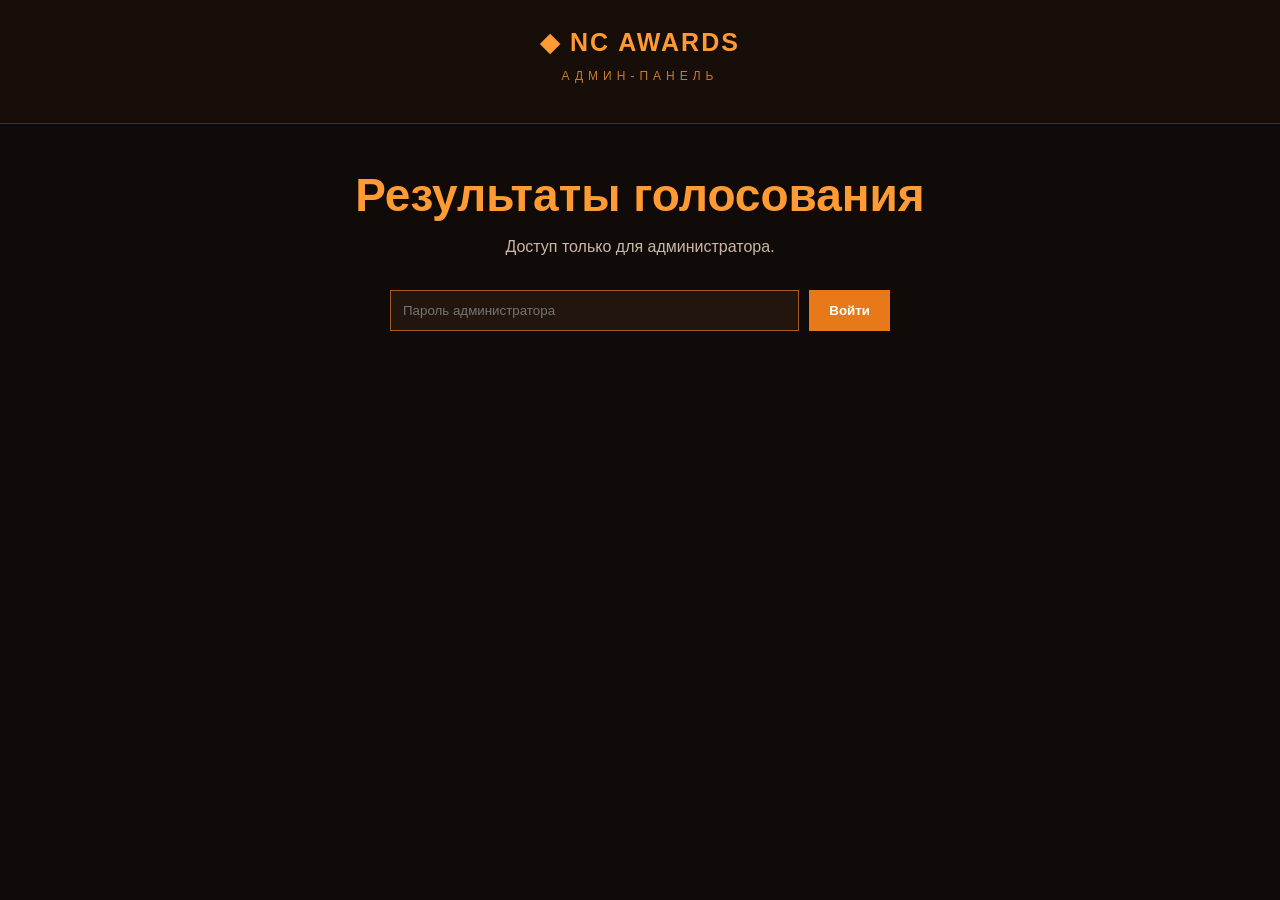
<file: admin.html>
<!doctype html>
<html lang="ru"><head><meta charset="utf-8"><meta name="viewport" content="width=device-width,initial-scale=1">
<title>NC AWARDS — Админ</title><link rel="stylesheet" href="style.css"></head>
<body><header><div class="brand">◆ NC AWARDS</div><p>АДМИН-ПАНЕЛЬ</p></header>
<main><section class="intro"><h1>Результаты голосования</h1><p>Доступ только для администратора.</p></section>
<div class="login"><input id="password" type="password" placeholder="Пароль администратора"><button id="load">Войти</button></div>
<div id="results"></div><p id="status" class="status"></p></main>
<script src="admin.js"></script></body></html>
</file>
<file: style.css>
*{box-sizing:border-box}body{margin:0;background:#100b08;color:#fff;font-family:Arial,sans-serif}header{text-align:center;padding:28px 16px;border-bottom:1px solid #5c2d0c;background:#170e09}.brand{font-size:25px;font-weight:900;color:#ff9b32;letter-spacing:2px}header p{color:#c77a2a;letter-spacing:5px;font-size:12px}main{max-width:1100px;margin:auto;padding:24px}.intro{text-align:center;margin:20px 0 34px}.intro h1{color:#ff9b32;font-size:clamp(28px,5vw,46px);margin:0 0 8px}.intro p,.status{color:#c9b7a8}.grid{display:grid;grid-template-columns:repeat(auto-fit,minmax(260px,1fr));gap:18px}.card{background:linear-gradient(145deg,#3a1d0b,#1c1009);border:1px solid #b85b16;padding:18px;clip-path:polygon(7% 0,93% 0,100% 15%,100% 85%,93% 100%,7% 100%,0 85%,0 15%);box-shadow:0 0 18px #ff7b1833}.card h2{font-size:17px;color:#ffad54;margin:0 0 14px}.crystal{display:block;width:100%;margin:8px 0;padding:11px 12px;background:linear-gradient(110deg,#7a350b,#f28a25,#9c460d);border:1px solid #ffc078;color:#fff;font-weight:bold;cursor:pointer;clip-path:polygon(4% 0,96% 0,100% 25%,96% 100%,4% 100%,0 25%);text-align:left}.crystal:hover{filter:brightness(1.3);box-shadow:0 0 14px #ff9b32}.crystal:disabled{opacity:.5;cursor:not-allowed}.login{display:flex;gap:10px;max-width:500px;margin:20px auto}.login input{flex:1;min-width:0;padding:12px;background:#21150e;border:1px solid #a65b24;color:white}.login button{padding:12px 20px;background:#e87919;color:white;border:0;font-weight:bold;cursor:pointer}.result-card{margin:18px 0;padding:18px;background:#21150e;border:1px solid #a65b24}.result-row{display:flex;justify-content:space-between;padding:8px;border-bottom:1px solid #4a2b18}.status{text-align:center;margin:20px}'
</file>
